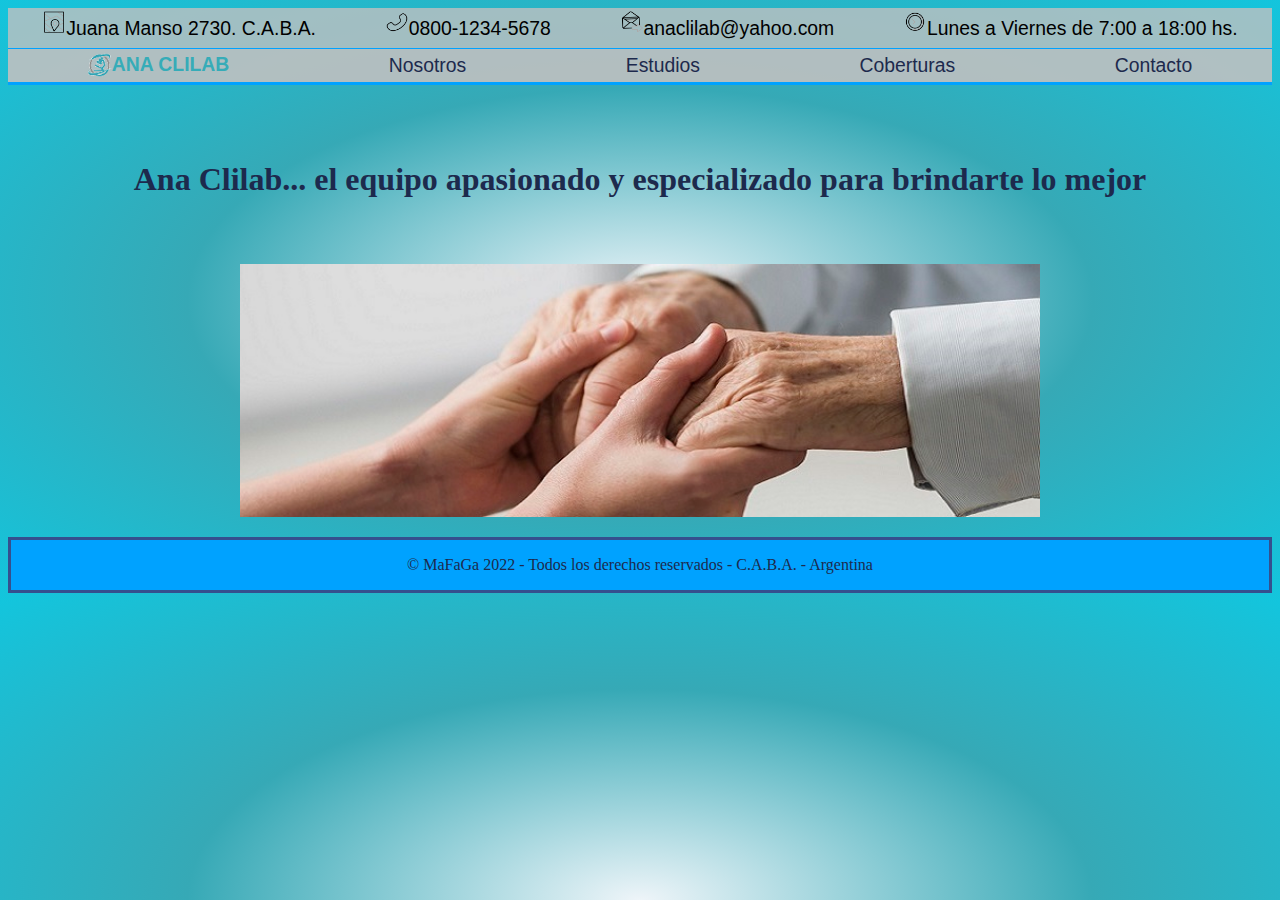
<file: index.html>
<!DOCTYPE html>
<html lang="en">

<!-- Autores: 
Magui: Magalí Romero
Fabi: Ernesto Fabián Torres
Gabi: Néstor Edgardo Simone Moro (Gabi Nes)
-->

<head>
    <meta charset="UTF-8">
    <meta http-equiv="X-UA-Compatible" content="IE=edge">

    <!-- FUENTES EXTERNAS -->
    <link rel="preconnect" href="https://fonts.gstatic.com">
    <link href="https://fonts.googleapis.com/css2?family=Roboto&display=swap" rel="stylesheet">

    <!-- ICONOS EXTERNOS SOLO MENCIONADOS -------------------------
    <a href="https://www.flaticon.es/iconos-animados-gratis/telefono" title="teléfono iconos animados">Teléfono iconos animados creados por Freepik - Flaticon</a>
    <a href="https://www.flaticon.es/iconos-animados-gratis/correo-electronico" title="correo electrónico iconos animados">Correo electrónico iconos animados creados por Freepik - Flaticon</a>
    <a href="https://www.flaticon.es/iconos-animados-gratis/reloj" title="reloj iconos animados">Reloj iconos animados creados por Freepik - Flaticon</a>
    <a href="https://www.flaticon.es/iconos-animados-gratis/ubicacion" title="ubicación iconos animados">Ubicación iconos animados creados por Freepik - Flaticon</a>
    -->

    <meta name="viewport" content="width=device-width, initial-scale=1.0">

    <!--- Para que se Responsive   
    <meta name="viewport" content="width=device-width, user-scalable=no, initial-scale=1.0, maximum-scale=1.0, minimum-scale=1.0"> -->

    <title>Ana Clilab | Análisis Clínicos de Laboratorio</title>
    <link rel="shortcut icon" href="img/Logo-Trans.png">

    <link rel="stylesheet" href="style.css">

</head>


<body>
    <header>
        <!-- --------------  Encabezado SUPERIOR   ------------------------- -->
        <div class="header-top">
            <div class="containerHF">
                <div class="columna">  
                    <img class="icono" src="img/ubicacion-trans.gif"> <a href="#"> Juana Manso 2730. C.A.B.A.</a>
                </div>

                <div class="columna">  
                    <img class="icono" src="img/telefono-trans.gif"> <a href="tel:0800-1234-5678">  0800-1234-5678</a>
                    </div>

                <div class="columna">  
                    <img class="icono" src="img/mensaje-trans.gif"> <a href="mailto:anaclilab@yahoo.com">  anaclilab@yahoo.com</a>
                </div>

                <div class="columna">
                    <img class="icono" src="img/reloj-trans.gif"> <a>  Lunes a Viernes de 7:00 a 18:00 hs.</a>
                </div>

            </div>
        </div>

        <!-- --------------  Encabezado INFERIOR   ------------------------- -->

        <div class="header-bottom">          
            <div class="containerHF-nav">
                <div class="columna-logo"> 
                    <img class="logo" src="img/Logo-Trans.png"> <a href="index.html">ANA CLILAB</a>
                </div>

                <div class="columna-bottom">  
                    <a href="nosotros.html" class="navbar-menu">Nosotros</a>
                </div>

                <div class="columna-bottom"> 
                    <a href="estudios.html" class="navbar-menu">Estudios</a>
                </div>

                <div class="columna-bottom"> 
                    <a href="coberturas.html" class="nnavbar-menu">Coberturas</a>
                </div>

                <div class="columna-bottom"> 
                    <a href="contacto.html" class="navbar-menu">Contacto</a>
                </div>

            </div>
        </div>

    </header>

    <!--   HERO - Principal -  -->
     
    <h2>Ana Clilab... el equipo apasionado y especializado para brindarte lo mejor</h2>   

    <div class="slider-frame">
        <ul>
            <li><img src="img/Img_S1.jpg" alt=""></li>
            <li><img src="img/Img_S2.jpg" alt=""></li>
            <li><img src="img/Img_S3.jpg" alt=""></li>
            <li><img src="img/Img_S4.jpg" alt=""></li>
            <li><img src="img/Img_S5.jpg" alt=""></li>
        </ul>
    </div>

    <!-- --------------  Pie de página   ------------------------- -->
    <footer>
        <div class="containerHF">
            <p>&copy; MaFaGa 2022 - Todos los derechos reservados - C.A.B.A. - Argentina</p>
        </div> 
    </footer>
    
</body>
</html>
</file>
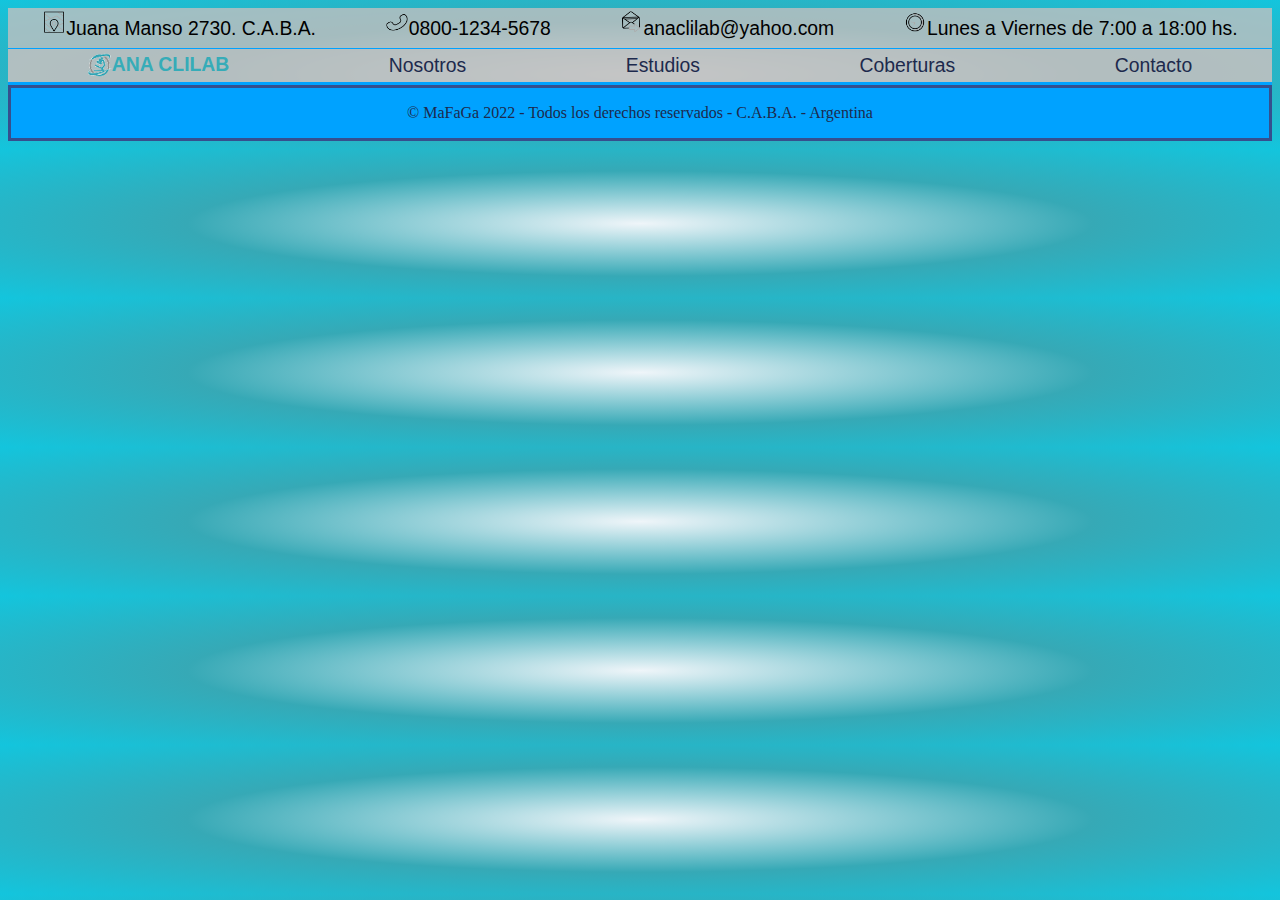
<file: base.html>
<!DOCTYPE html>
<html lang="en">

<!-- Autores: 
Magui: Magalí Romero
Fabi: Ernesto Fabián Torres
Gabi: Néstor Edgardo Simone Moro (Gabi Nes)
-->

<head>
    <meta charset="UTF-8">
    <meta http-equiv="X-UA-Compatible" content="IE=edge">

    <!-- FUENTES EXTERNAS -->
    <link rel="preconnect" href="https://fonts.gstatic.com">
    <link href="https://fonts.googleapis.com/css2?family=Roboto&display=swap" rel="stylesheet">

    <!-- ICONOS EXTERNOS SOLO MENCIONADOS -------------------------
    <a href="https://www.flaticon.es/iconos-animados-gratis/telefono" title="teléfono iconos animados">Teléfono iconos animados creados por Freepik - Flaticon</a>
    <a href="https://www.flaticon.es/iconos-animados-gratis/correo-electronico" title="correo electrónico iconos animados">Correo electrónico iconos animados creados por Freepik - Flaticon</a>
    <a href="https://www.flaticon.es/iconos-animados-gratis/reloj" title="reloj iconos animados">Reloj iconos animados creados por Freepik - Flaticon</a>
    <a href="https://www.flaticon.es/iconos-animados-gratis/ubicacion" title="ubicación iconos animados">Ubicación iconos animados creados por Freepik - Flaticon</a>
    -->

    <meta name="viewport" content="width=device-width, initial-scale=1.0">

    <!--- Para que se Responsive   
    <meta name="viewport" content="width=device-width, user-scalable=no, initial-scale=1.0, maximum-scale=1.0, minimum-scale=1.0"> -->

    <title>Ana Clilab | Análisis Clínicos de Laboratorio</title>
    <link rel="shortcut icon" href="img/Logo-Trans.png">

    <link rel="stylesheet" href="style.css">

</head>


<body>

    <header>
        <div class="header-top">
            <div class="containerHF">
                <div class="columna">  
                    <img class="icono" src="img/ubicacion-trans.gif"> <a href="#"> Juana Manso 2730. C.A.B.A.</a>
                </div>

                <div class="columna">  
                    <img class="icono" src="img/telefono-trans.gif"> <a href="tel:0800-1234-5678">  0800-1234-5678</a>
                    </div>

                <div class="columna">  
                    <img class="icono" src="img/mensaje-trans.gif"> <a href="mailto:anaclilab@yahoo.com">  anaclilab@yahoo.com</a>
                </div>

                <div class="columna">
                    <img class="icono" src="img/reloj-trans.gif"> <a>  Lunes a Viernes de 7:00 a 18:00 hs.</a>
                </div>

            </div>
        </div>

        <!-- --------------  Encabezado INFERIOR   ------------------------- -->

        <div class="header-bottom">          
            <div class="containerHF-nav">
                <div class="columna-logo"> 
                    <img class="logo" src="img/Logo-Trans.png"> <a href="index.html">ANA CLILAB</a>
                </div>

                <div class="columna-bottom">  
                    <a href="nosotros.html" class="navbar-menu">Nosotros</a>
                </div>

                <div class="columna-bottom"> 
                    <a href="estudios.html" class="navbar-menu">Estudios</a>
                </div>

                <div class="columna-bottom"> 
                    <a href="coberturas.html" class="nnavbar-menu">Coberturas</a>
                </div>

                <div class="columna-bottom"> 
                    <a href="contacto.html" class="navbar-menu">Contacto</a>
                </div>

            </div>
        </div>


    </header>


    <!--   HERO - Principal -  -->





    <!-- --------------  Pie de página   ------------------------- -->
    <footer>
        <div class="containerHF">
            <p>&copy; MaFaGa 2022 - Todos los derechos reservados - C.A.B.A. - Argentina</p>
        </div> 
    </footer>

</body>
</html>
</file>
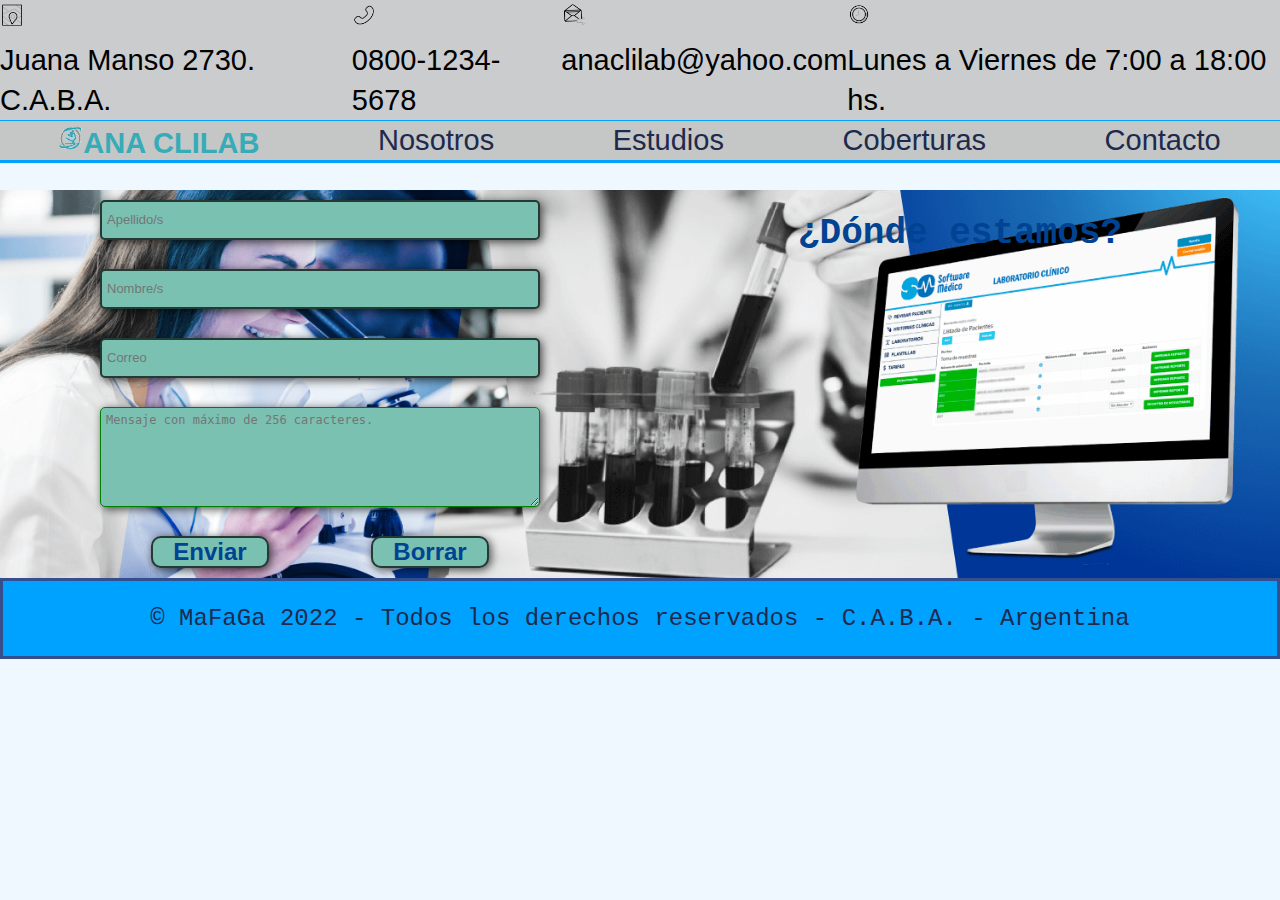
<file: contacto.html>
<!DOCTYPE html>
<html lang="es">
  <head>
    <meta charset="UTF-8" />
    <meta http-equiv="X-UA-Compatible" content="IE=edge" />
    <meta name="viewport" content="width=device-width, initial-scale=1.0" />
    <link rel="stylesheet" href="form.css" />

  </head>

  <header>
    <!-- --------------  Encabezado SUPERIOR   ------------------------- -->
    <div class="header-top">
        <div class="containerHF">
            <div class="columna">  
                <img class="icono" src="img/ubicacion-trans.gif"> <a href="#"> Juana Manso 2730. C.A.B.A.</a>
            </div>

            <div class="columna">  
                <img class="icono" src="img/telefono-trans.gif"> <a href="tel:0800-1234-5678">  0800-1234-5678</a>
                </div>

            <div class="columna">  
                <img class="icono" src="img/mensaje-trans.gif"> <a href="mailto:anaclilab@yahoo.com">  anaclilab@yahoo.com</a>
            </div>

            <div class="columna">
                <img class="icono" src="img/reloj-trans.gif"> <a>  Lunes a Viernes de 7:00 a 18:00 hs.</a>
            </div>

        </div>
    </div>

    <!-- --------------  Encabezado INFERIOR   ------------------------- -->

    <div class="header-bottom">          
        <div class="containerHF-nav">
            <div class="columna-logo"> 
                <img class="logo" src="img/Logo-Trans.png"> <a href="index.html">ANA CLILAB</a>
            </div>

            <div class="columna-bottom">  
                <a href="nosotros.html" class="navbar-menu">Nosotros</a>
            </div>

            <div class="columna-bottom"> 
                <a href="estudios.html" class="navbar-menu">Estudios</a>
            </div>

            <div class="columna-bottom"> 
                <a href="coberturas.html" class="nnavbar-menu">Coberturas</a>
            </div>

            <div class="columna-bottom"> 
                <a href="contacto.html" class="navbar-menu">Contacto</a>
            </div>

        </div>
    </div>

</header>


  <body>

    <section>
      <div>
        <!-- <h1 id="titulo">Conta<span>ctanos</span></h1> -->
        <small id="titulo2">Mensaje de exito o error</small>
      </div>
    </section>
    <div class="containerg">
    <section class="container">
      <div>
        <form action="" method="" id="formulario">
          <div>
            <input type="text" id="apellido" name="apellido" placeholder="Apellido/s"/>
            <small>Mensaje de error o oks</small>
          </div>
          <div>
            <input type="text" id="nombre" name="nombre" placeholder="Nombre/s"/>
            <small>Mensaje de error o oks</small>
          </div>
          <div>
            <input type="email" id="email" name="correo" placeholder="Correo"/>
            <small>Mensaje de error o oks</small>
          </div>
          <div>
            <textarea name="comentario" id="comentario" placeholder="Mensaje con máximo de 256 caracteres." cols="50" rows="10"></textarea>
            <small>Mensaje de error o oks</small>
          </div>
          <div id="botones" class="section_btn">
            <button type="submit">Enviar</button>
            <button type="reset">Borrar</button>
        </form>
      </div>
    </section>
    <script src="form.js"></script>
    <section class="container">
      <div class="titulomap"><h3>¿Dónde estamos?</h3></div>
      <div class="maps">
        <iframe
          src="https://www.google.com/maps/embed?pb=!1m18!1m12!1m3!1d3904.7191057529294!2d-58.3650357421499!3d-34.61770539661003!2m3!1f0!2f0!3f0!3m2!1i1024!2i768!4f13.1!3m3!1m2!1s0x95a334d0c157badd%3A0xd4f7350655393c3e!2sPuerto%20de%20Buenos%20Aires!5e0!3m2!1ses-419!2sar!4v1665281739383!5m2!1ses-419!2sar"
          width="100%"
          height="100%"
          style="border: 0"
          allowfullscreen=""
          loading="lazy"
          referrerpolicy="no-referrer-when-downgrade"
        ></iframe>
      </div>
    </section>
  </div>
  </body>

    <!-- --------------  Pie de página   ------------------------- -->
    <footer>
      <div class="containerHF">
          <p>&copy; MaFaGa 2022 - Todos los derechos reservados - C.A.B.A. - Argentina</p>
      </div> 
  </footer>

</html>
</file>
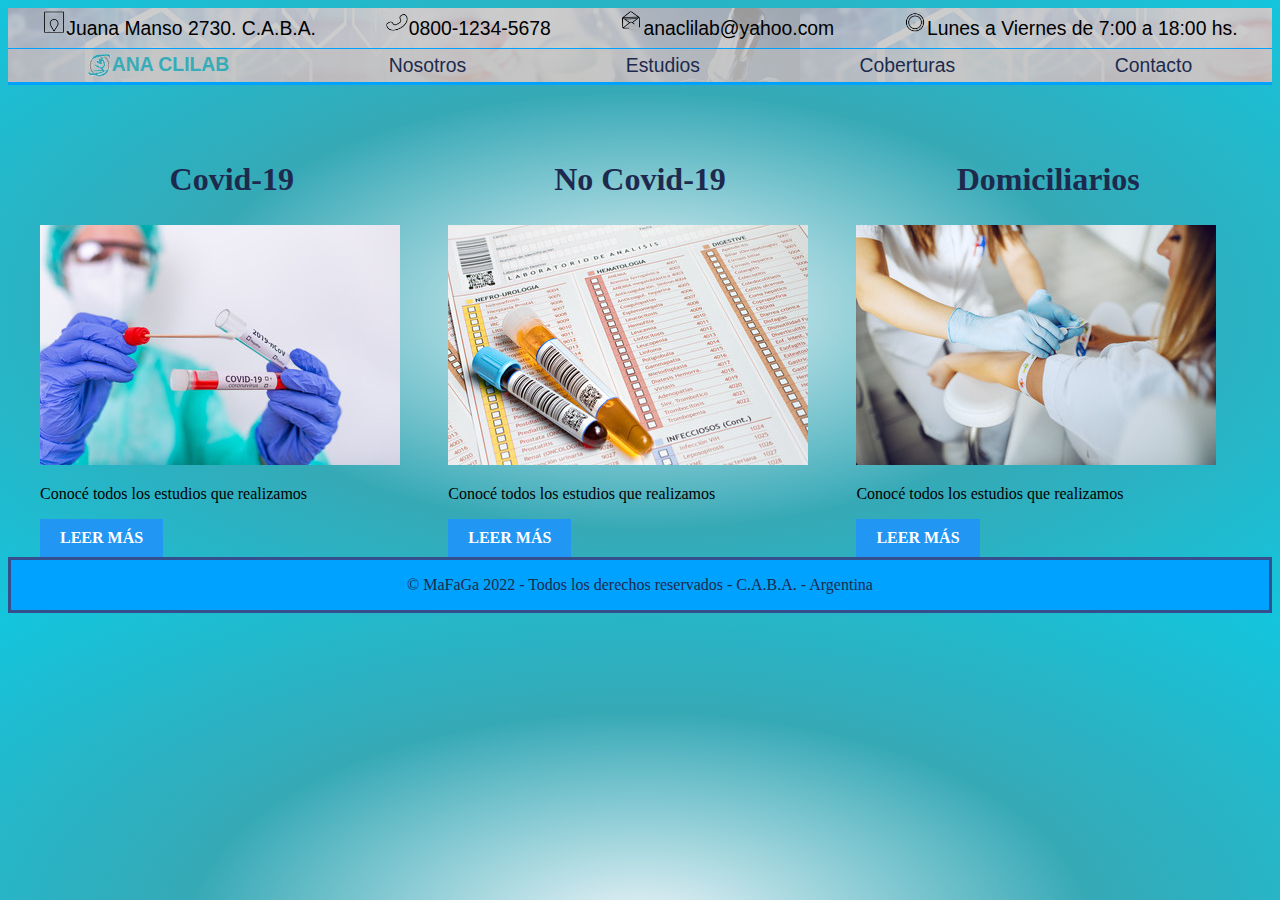
<file: estudios.html>
<!DOCTYPE html>


<!-- Autores: 
Magui: Magalí Romero
Fabi: Ernesto Fabián Torres
Gabi: Néstor Edgardo Simone Moro (Gabi Nes)
-->

<html>

<head>

    <meta charset="UTF-8">
    <meta http-equiv="X-UA-Compatible" content="IE=edge">

    <!-- FUENTES EXTERNAS -->
    <link rel="preconnect" href="https://fonts.gstatic.com">
    <link href="https://fonts.googleapis.com/css2?family=Roboto&display=swap" rel="stylesheet">

    <!-- ICONOS EXTERNOS SOLO MENCIONADOS -------------------------
    <a href="https://www.flaticon.es/iconos-animados-gratis/telefono" title="teléfono iconos animados">Teléfono iconos animados creados por Freepik - Flaticon</a>
    <a href="https://www.flaticon.es/iconos-animados-gratis/correo-electronico" title="correo electrónico iconos animados">Correo electrónico iconos animados creados por Freepik - Flaticon</a>
    <a href="https://www.flaticon.es/iconos-animados-gratis/reloj" title="reloj iconos animados">Reloj iconos animados creados por Freepik - Flaticon</a>
    <a href="https://www.flaticon.es/iconos-animados-gratis/ubicacion" title="ubicación iconos animados">Ubicación iconos animados creados por Freepik - Flaticon</a>
    -->

    <meta name="viewport" content="width=device-width, initial-scale=1.0">

    <!--- Para que se Responsive   
    <meta name="viewport" content="width=device-width, user-scalable=no, initial-scale=1.0, maximum-scale=1.0, minimum-scale=1.0"> -->

    <title>Ana Clilab | Análisis Clínicos de Laboratorio</title>
    <link rel="shortcut icon" href="img/Logo-Trans.png">

    <link rel="stylesheet" href="nosotros.css">

</head>

<body>

    <header>

        <!-- --------------  Encabezado SUPERIOR   ------------------------- -->
        <div class="header-top">
            <div class="containerHF">
                <div class="columna">  
                    <img class="icono" src="img/ubicacion-trans.gif"> <a href="#"> Juana Manso 2730. C.A.B.A.</a>
                </div>

                <div class="columna">  
                    <img class="icono" src="img/telefono-trans.gif"> <a href="tel:0800-1234-5678">  0800-1234-5678</a>
                    </div>

                <div class="columna">  
                    <img class="icono" src="img/mensaje-trans.gif"> <a href="mailto:anaclilab@yahoo.com">  anaclilab@yahoo.com</a>
                </div>

                <div class="columna">
                    <img class="icono" src="img/reloj-trans.gif"> <a>  Lunes a Viernes de 7:00 a 18:00 hs.</a>
                </div>

            </div>
        </div>

        <!-- --------------  Encabezado INFERIOR   ------------------------- -->

        <div class="header-bottom">          
            <div class="containerHF-nav">
                <div class="columna-logo"> 
                    <img class="logo" src="img/Logo-Trans.png"> <a href="index.html">ANA CLILAB</a>
                </div>

                <div class="columna-bottom">  
                    <a href="nosotros.html" class="navbar-menu">Nosotros</a>
                </div>

                <div class="columna-bottom"> 
                    <a href="estudios.html" class="navbar-menu">Estudios</a>
                </div>

                <div class="columna-bottom"> 
                    <a href="coberturas.html" class="nnavbar-menu">Coberturas</a>
                </div>

                <div class="columna-bottom"> 
                    <a href="contacto.html" class="navbar-menu">Contacto</a>
                </div>

            </div>
        </div>

    </header>

    <!--   HERO - Principal -  -->

	    <div class="contenedor tres-columnas">
            <article class="entrada-blog">
                <h2>Covid-19</h2>
                <img src="img/Estudios_Covid-19.jpg">
                <p>Conocé todos los estudios que realizamos</p>
                <a href="#">Leer más</a>
            </article>

            <article class="entrada-blog">
                <h2>No Covid-19</h2>
                <img src="img/Estudios_No-Covid-19.jpg">
                <p>Conocé todos los estudios que realizamos</p>
                <a href="#">Leer más</a>
            </article>

            <article class="entrada-blog">
                <h2>Domiciliarios</h2>
                <img src="img/Estudios_Domiciliarios.jpg">
                <p>Conocé todos los estudios que realizamos</p>
                <a href="#">Leer más</a>
            </article>
        </div>
        
     <!-- --------------  Pie de página   ------------------------- -->
     <footer>
        <div class="containerHF">
            <p>&copy; MaFaGa 2022 - Todos los derechos reservados - C.A.B.A. - Argentina</p>
        </div> 
    </footer>

</body>

</html>
</file>
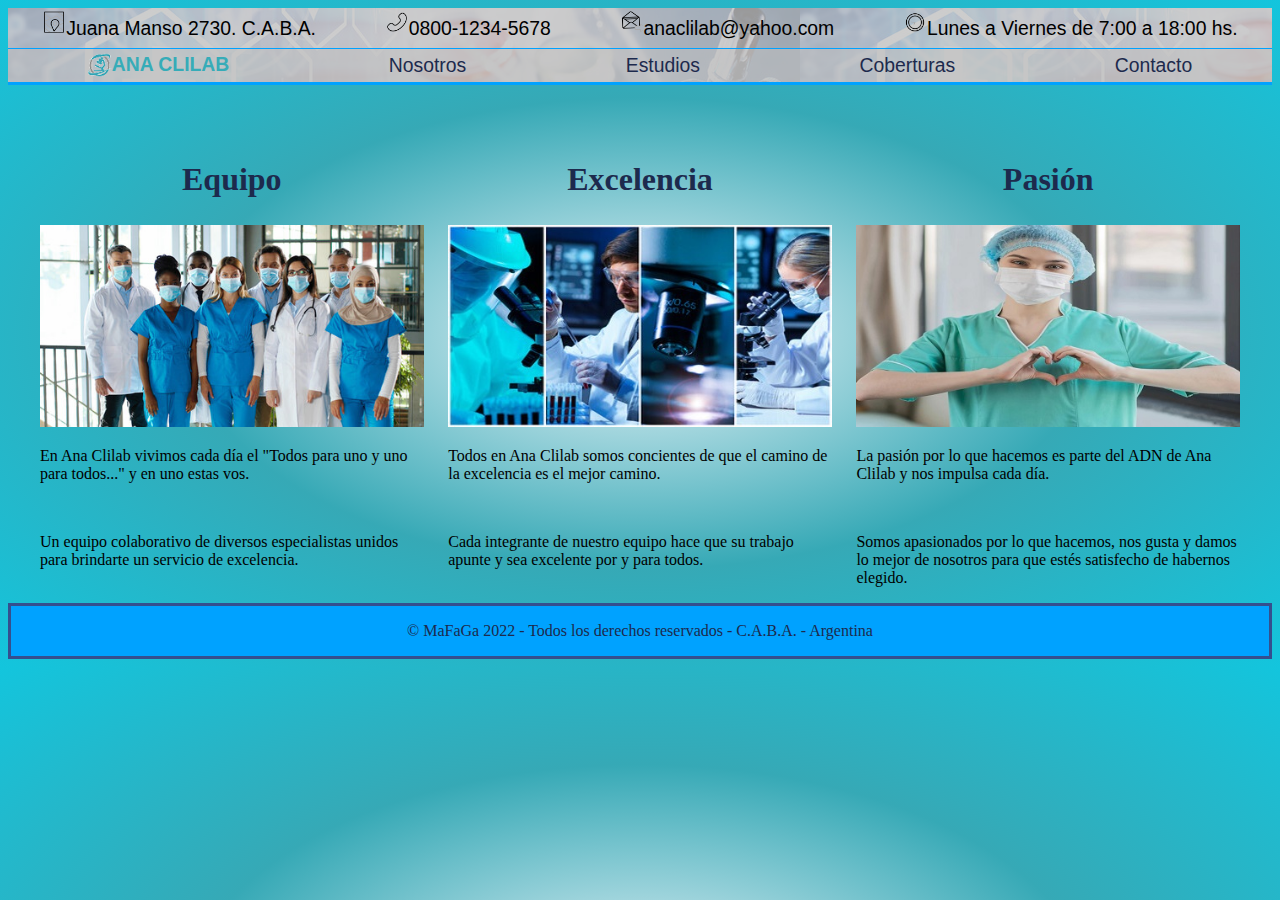
<file: nosotros.html>
<!DOCTYPE html>


<!-- Autores: 
Magui: Magalí Romero
Fabi: Ernesto Fabián Torres
Gabi: Néstor Edgardo Simone Moro (Gabi Nes)
-->

<html>

<head>

    <meta charset="UTF-8">
    <meta http-equiv="X-UA-Compatible" content="IE=edge">

    <!-- FUENTES EXTERNAS -->
    <link rel="preconnect" href="https://fonts.gstatic.com">
    <link href="https://fonts.googleapis.com/css2?family=Roboto&display=swap" rel="stylesheet">

    <!-- ICONOS EXTERNOS SOLO MENCIONADOS -------------------------
    <a href="https://www.flaticon.es/iconos-animados-gratis/telefono" title="teléfono iconos animados">Teléfono iconos animados creados por Freepik - Flaticon</a>
    <a href="https://www.flaticon.es/iconos-animados-gratis/correo-electronico" title="correo electrónico iconos animados">Correo electrónico iconos animados creados por Freepik - Flaticon</a>
    <a href="https://www.flaticon.es/iconos-animados-gratis/reloj" title="reloj iconos animados">Reloj iconos animados creados por Freepik - Flaticon</a>
    <a href="https://www.flaticon.es/iconos-animados-gratis/ubicacion" title="ubicación iconos animados">Ubicación iconos animados creados por Freepik - Flaticon</a>
    -->

    <meta name="viewport" content="width=device-width, initial-scale=1.0">

    <!--- Para que se Responsive   
    <meta name="viewport" content="width=device-width, user-scalable=no, initial-scale=1.0, maximum-scale=1.0, minimum-scale=1.0"> -->

    <title>Ana Clilab | Análisis Clínicos de Laboratorio</title>
    <link rel="shortcut icon" href="img/Logo-Trans.png">

    <link rel="stylesheet" href="nosotros.css">

</head>

<body>

    <header>

        <!-- --------------  Encabezado SUPERIOR   ------------------------- -->
        <div class="header-top">
            <div class="containerHF">
                <div class="columna">  
                    <img class="icono" src="img/ubicacion-trans.gif"> <a href="#"> Juana Manso 2730. C.A.B.A.</a>
                </div>

                <div class="columna">  
                    <img class="icono" src="img/telefono-trans.gif"> <a href="tel:0800-1234-5678">  0800-1234-5678</a>
                    </div>

                <div class="columna">  
                    <img class="icono" src="img/mensaje-trans.gif"> <a href="mailto:anaclilab@yahoo.com">  anaclilab@yahoo.com</a>
                </div>

                <div class="columna">
                    <img class="icono" src="img/reloj-trans.gif"> <a>  Lunes a Viernes de 7:00 a 18:00 hs.</a>
                </div>

            </div>
        </div>

        <!-- --------------  Encabezado INFERIOR   ------------------------- -->

        <div class="header-bottom">          
            <div class="containerHF-nav">
                <div class="columna-logo"> 
                    <img class="logo" src="img/Logo-Trans.png"> <a href="index.html">ANA CLILAB</a>
                </div>

                <div class="columna-bottom">  
                    <a href="nosotros.html" class="navbar-menu">Nosotros</a>
                </div>

                <div class="columna-bottom"> 
                    <a href="estudios.html" class="navbar-menu">Estudios</a>
                </div>

                <div class="columna-bottom"> 
                    <a href="coberturas.html" class="nnavbar-menu">Coberturas</a>
                </div>

                <div class="columna-bottom"> 
                    <a href="contacto.html" class="navbar-menu">Contacto</a>
                </div>

            </div>
        </div>

    </header>

    <!--   HERO - Principal -  -->

	    <div class="contenedor tres-columnas">
            <article class="entrada-blog">
                <h2>Equipo</h2>
                <img src="img/Nosotros_01.jpg">
                <p>En Ana Clilab vivimos cada día el "Todos para uno y uno para todos..." y en uno estas vos.</p> <br>
                <p>Un equipo colaborativo de diversos especialistas unidos para brindarte un servicio de excelencia.</p>
                <!-- <a href="#">Leer más</a> -->
            </article>

            <article class="entrada-blog">
                <h2>Excelencia</h2>
                <img src="img/Nosotros_02.jpg">
                <p>Todos en Ana Clilab somos concientes de que el camino de la excelencia es el mejor camino.</p> <br>
                <p>Cada integrante de nuestro equipo hace  que su trabajo apunte y sea excelente por y para todos.</p>
                <!-- <a href="#">Leer más</a> -->
            </article>

            <article class="entrada-blog">
                <h2>Pasión</h2>
                <img src="img/Nosotros_03.jpg">
                <p>La pasión por lo que hacemos es parte del ADN de Ana Clilab y nos impulsa cada día.</p> <br>
                <p>Somos apasionados por lo que hacemos, nos gusta y damos lo mejor de nosotros para que estés satisfecho de habernos elegido.</p>
                <!-- <a href="#">Leer más</a> -->
            </article>
        </div>
        
     <!-- --------------  Pie de página   ------------------------- -->
     <footer>
        <div class="containerHF">
            <p>&copy; MaFaGa 2022 - Todos los derechos reservados - C.A.B.A. - Argentina</p>
        </div> 
    </footer>

</body>

</html>
</file>
<file: style.css>
* {
    /*margin: 0;
    padding: 0;
    font-family: lato;  ver */
	box-sizing: border-box;
}

:root {
    --primary: #13C5DD;
    --secondary: #354F8E;
    --light: #EFF5F9;
    --dark: #1D2A4D;
    --logo-gris: rgb(137, 136, 134);
    --logo-verde: rgb(54,169,182);
    --celeste-ppal: rgb(0, 162, 255);
}


h1{
    font-size: 2em; 
    color: rgb(0, 162, 255);
    text-align: center;
    vertical-align: auto;
};

header{
    background-image: url(img/Fondo0.jpg);
}

/* --------------  Encabezado SUPERIOR   ------------------------- */


.header-top{
     background-color:rgba(192, 192, 192, 0.8);
     line-height: 40px;
     border-bottom-width: thin;
     border-bottom-style: solid;
     border-bottom-color:rgb(0, 162, 255);
     }
 
.header-top p{
    color:  black; 
    font-family: 'Roboto Condensed', sans-serif;
    font-size: 1.1em;
    float: right;
    text-decoration: none;
    }

.header-top a{
    color:  black; 
    font-family: 'Roboto Condensed', sans-serif;
    font-size: 1.1em;
    float: right;
    text-decoration: none;
    }
    

header .containerHF{
     display: flex;
     align-content: center;
     justify-content: space-around;
     font-size: 1.1em;
    }
     
.columna {
    float: left;
  }

.icono {
    max-width: 100%;
    max-height: 100%;
    filter: saturate(0);
    width: 24px;
    height: 24px;
  }


/* --------------  Encabezado INFERIOR ------------------------- */

.header-bottom{
    background-color:rgba(192, 192, 192, 0.9);
    border-bottom-width: medium;
    border-bottom-style: solid;
    border-bottom-color:rgb(0, 162, 255);
    margin-top: 0%;
}

.logo {
max-width: 100%;
max-height: 100%;
width: 24px;
height: 24px;
margin-top: 0.2em;
}

.containerHF-nav{
    display: flex;
    flex-direction: row;
    position: relative;
    text-align: center;
    font-size: 1.1em;
    justify-content: space-around;
    align-items: center;
}

.columna-logo a{
    color: rgb(54, 172, 184);
    font-family: 'Roboto Condensed', sans-serif;
    font-size: 1.1em;
    float: right;
    text-decoration: none;
    font-weight: bolder;
    margin-top: 0.2em;
}

/* ----------------------------- */

.columna-bottom a{
    color: var(--dark);
    font-family: 'Roboto Condensed', sans-serif;
    font-size: 1.1em;
    float: right;
    text-decoration: none;
}

.columna-bottom a:hover{
    height:   1.4em; /* 45px; */
    line-height: 1.4em; /* 40px; */
    background: var(--logo-verde);
    border-radius: 35px;
    color: var(--dark);
    border: 1px solid var(--logo-gris);
}


/* ---------------     hero  --------------------    */
body{
    background-image: radial-gradient(var(--light), var(--logo-verde), var(--primary));
    /* background-image: url(img/AnaClilab_Tapiz.jpg);*/
}

h2 {
    color: var(--dark);
    text-align: center;
    font-size: 2rem;
    padding-top: 50px;
}

.slider-frame {
	width: 800px; /* 1280 */
    height: auto;
	margin:50px auto 0;
	overflow: hidden;
}

.slider-frame ul {
	display: flex;
	padding: 0;
	width: 500%; /* 400%*/
	
	animation: slide 20s infinite alternate ease-in-out;
}

.slider-frame li {
	width: 100%;
	list-style: none;
}

.slider-frame img {
	width: 100%;
}

@keyframes slide {
	0% {margin-left: 0;}
	15% {margin-left: 0;} /* */
	/* 20% {margin-left: 0;}  */
	
	20% {margin-left: -100%;}
	35% {margin-left: -100%;}

	40% {margin-left: -200%;}
	55% {margin-left: -200%;}

	60% {margin-left: -300%;}
	75% {margin-left: -300%;} 

	80% {margin-left: -400%;}
	100% {margin-left: -400%;} 

	/* 25% {margin-left: -100%;}
	45% {margin-left: -100%;}
	
	50% {margin-left: -200%;}
	70% {margin-left: -200%;}
	
	75% {margin-left: -300%;}
	100% {margin-left: -300%;} */
}

	/*  ------------ PIE DE PAGINA --------------- */

footer .containerHF{
    display: flex;
    flex-direction: column;
    align-items: center;
    /* border-radius: 999em; */
    color: var(--dark);
    background-color: var(--celeste-ppal);
    border: 3px solid var(--secondary);
}
</file>
<file: form.css>
*{
    box-sizing: border-box;
}

/* --- AGREGADO H/F ------- */
:root {
    --primary: #13C5DD;
    --secondary: #354F8E;
    --light: #EFF5F9;
    --dark: #1D2A4D;
    --logo-gris: rgb(137, 136, 134);
    --logo-verde: rgb(54,169,182);
    --celeste-ppal: rgb(0, 162, 255);
}

/* --------------  Encabezado SUPERIOR   ------------------------- */


.header-top{
    background-color:rgba(192, 192, 192, 0.8);
    line-height: 40px;
    border-bottom-width: thin;
    border-bottom-style: solid;
    border-bottom-color:rgb(0, 162, 255);
    }

.header-top p{
   color:  black; 
   font-family: 'Roboto Condensed', sans-serif;
   font-size: 1.1em;
   float: right;
   text-decoration: none;
   }

.header-top a{
   color:  black; 
   font-family: 'Roboto Condensed', sans-serif;
   font-size: 1.1em;
   float: right;
   text-decoration: none;
   }
   

header .containerHF{
    display: flex;
    align-content: center;
    justify-content: space-around;
    font-size: 1.1em;
   }
    
.columna {
   float: left;
 }

.icono {
   max-width: 100%;
   max-height: 100%;
   filter: saturate(0);
   width: 24px;
   height: 24px;
 }


/* --------------  Encabezado INFERIOR ------------------------- */

.header-bottom{
   background-color:rgba(192, 192, 192, 0.9);
   border-bottom-width: medium;
   border-bottom-style: solid;
   border-bottom-color:rgb(0, 162, 255);
   margin-top: 0%;
}

.logo {
max-width: 100%;
max-height: 100%;
width: 24px;
height: 24px;
margin-top: 0.2em;
}

.containerHF-nav{
   display: flex;
   flex-direction: row;
   position: relative;
   text-align: center;
   font-size: 1.1em;
   justify-content: space-around;
   align-items: center;
}

.columna-logo a{
   color: rgb(54, 172, 184);
   font-family: 'Roboto Condensed', sans-serif;
   font-size: 1.1em;
   float: right;
   text-decoration: none;
   font-weight: bolder;
   margin-top: 0.2em;
}

/* ----------------------------- */

.columna-bottom a{
   color: var(--dark);
   font-family: 'Roboto Condensed', sans-serif;
   font-size: 1.1em;
   float: right;
   text-decoration: none;
}

.columna-bottom a:hover{
   height:   1.4em; /* 45px; */
   line-height: 1.4em; /* 40px; */
   background: var(--logo-verde);
   border-radius: 35px;
   color: var(--dark);
   border: 1px solid var(--logo-gris);
}


/* -------------------------------- ---------*/

html{
    scroll-behavior: smooth;
}

body{
    margin: auto;
    font-family: 'Courier New', Courier, monospace;
    font-size: 1.5em;
    background-color: aliceblue;
}

.containerg{
    background-image: url("img/form-fondo.png");
    background-repeat: no-repeat;
    background-position: center center;
    background-attachment: scroll;
    background-size: cover;
}

.container {
    margin: auto;
    padding: 0px 0px;
    width: 100%;
}

section {
    margin: auto;
    width: 100%;
    height: 100%;
    padding: 0px 0px;
}

h1{
    font-size: 1.5em;
    font-weight: bold;
    padding: 0px 0px;
    max-width: 100%;
    text-align: center;
    color: #7ac1b1;
}
span{
    color:#004392;
}

form {
    margin: auto;
    margin-top: 20px;
    width: 100%;
    padding: 10px 20px;
    box-sizing: border-box;    
}

.formulario{
    margin: auto;
    max-width: 100%;
    max-height: 100vw;
    padding: 0px 10px;
    align-items: center center;
}

input, textarea{
    margin: auto;
    margin-bottom: 2px;
    padding: 5px;
    box-sizing: border-box;
    border-radius: 5px;
    border: 2px solid rgba(0,0,0,0.7);
    box-shadow: 2px 2px 10px rgba(0,0,0,0.7);
    background-color: #7ac1b1;
    width: 100%;
    height: 40px;
    max-height: 100%;
    font-size: small;
    display: block;
}

textarea{
    min-height: 100px;
    max-height: 200px;
    max-width: 100%;
    min-width: 100%;
    border: 00.1px rgba(0,0,0,0.7);
    border-color: transparent;
}

small{
    margin: auto;
    padding: 0px;
    font-size: small;
    color: red;
    position: relative;
    visibility: hidden;
}

.form-control.error small{
    border-color: red;
    visibility: visible;
}

.form-control.error input, textarea{
    border: 0.1px solid;
    border-color: red;
}

.form-control.oks input, textarea{
    border: 0.1px solid;
    border-color: green;
}

input:hover{
    color: black;
    background-color: whitesmoke;
}

input, textarea{
    align-items: center center;
}

textarea:hover{
    color: black;
    background-color:whitesmoke;
}

.icons:hover{
    cursor: pointer;
}

button {
    font-size: 1em;
    font-weight: bold;
    padding: 00px 20px;
    border-radius: 10px;
    border: 2px solid rgba(0,0,0,0.7);
    box-sizing: border-box;
    box-shadow: 2px 2px 10px rgba(0,0,0,0.7);
    color: #004392;
    background-color: #7ac1b1;
    margin: auto;
    max-width: 100%;
    max-height: 100%;
}

button:hover{
    background-color: whitesmoke;
    cursor: pointer;
}

#botones{
    background-color: transparent;
    display: inline-flex;
    justify-content: space-between;
    align-items: center;
}

.section_btn{
    width: 100%;
    margin: auto;
}

h3{
    margin: auto;
    font-size: 1.5em;
    font-weight: bold;
    color: #004392;
    text-align: center;
}

.maps{
    margin: auto;
    max-width: 100vw;
    max-height: 480px;
    padding: 0px 10px;
    align-items: center center;
}

@media (min-width:480px){

    body{
        min-width: 480px;
        max-width: 100%;
        background-size: cover;
        margin: auto;
        background-color: aliceblue;
    }

   .containerg{
        width: 90%;
        max-width: 100%;
        margin: auto;
        padding: 0px 0px;
        display: inline-flex;   
        background-image: url("img/form-fondo.png");
        background-repeat: no-repeat;
        background-position: center center;
        background-attachment: scroll;
        background-size:cover;
}
    .container {
        margin: auto;
        padding: 0px 0px;
        width: 100%;
        max-width: 480px;
        max-height: 450px;
        align-items: center center;
    }

    h1{
        font-size: 4em;
        font-weight: bold;
        padding: 0px 0px;
        max-width: 100%;
        text-align: center center;
    }

    form {
        margin: auto;
        width: 100%;
        padding: 10px 20px;
        box-sizing: border-box;   
    }

    .containeri{
        width: 25%;
    }

    div .redes{
        margin: auto;
        padding: 0px 0px;
        display: inline-block;
        box-sizing: border-box;
    }

    a{
        margin: auto;
        padding: 0px 0px;
    }

    #horario{
        display: none;
    }

    .icons{
    margin: auto;
    padding: 0px 0px;
    min-width: 50px;
    min-height: 50px;
    max-width: 75%;
    max-height: 75%;
    vertical-align: auto;
    align-items: center;
    }

    .icons:hover{
    cursor: pointer;
    }

    div .maps {
        margin: auto;
        padding: 0px 10px;
        width: 100%;
        height: 300px;
        max-height: 100%;
    }
}

@media (min-width: 720px) {

    body{
        min-width: 720px;
        max-width: 100%;
        background-size: cover;
        margin: auto;
        background-color: aliceblue;
    }

    .containerg{
        width: 100%;
        max-width: 100%;
        margin: auto;
        padding: 0px 0px;
        display: inline-flexbox;
    }
    
    section {
        margin: auto;
        width: 100%;
        height: 100%;
        padding: 0px 0px;
    }
    
    h1{
        font-size: 1.5em;
        font-weight: bold;
        padding: 0px 0px;
        max-width: 100%;
        text-align: center;
    }
    span{
        color:#004392;
    }

    #horario{
        display: block ;
    }

    div .redes p{
        margin: auto;
        padding: 0px 0px;
        display: flex;
    }

    .redes{
        margin: auto;
        padding: 0px 0px;
        padding-bottom: 10%;
        width: 100%;
        max-width: 100%;
        padding: 0px 0px;
        background-color: transparent;
        display: inline-flex;
        justify-content: baseline;
    }
}

/*  ------------ PIE DE PAGINA --------------- */

footer .containerHF{
    display: flex;
    flex-direction: column;
    align-items: center;
    /* border-radius: 999em; */
    color: var(--dark);
    background-color: var(--celeste-ppal);
    border: 3px solid var(--secondary);
}
    
    

/* BUSCAR ABBR TITLE PARA LOS ICONOS*/

/*@media (min-width: 1080px){

    body{
            min-width: 1080px;
            max-width: 100%;
            background-size: cover;
            margin: auto;
            background-color: aliceblue;
    }

    .containerg{
        min-width: 1080px;
        max-width: 100%;
        margin: auto;
        padding: 0px 0px;
        align-items: center;
        background-size: cover;
        background-attachment: local;

    }

    .container{
        margin: auto;
        padding: 0px 0px;
        display: inline-block;
        align-items: center;
        justify-content: space-between;
    }

    h3{
        margin: auto;
        font-size: 1.5em;
        font-weight: bold;
        color: black;
        text-align: center;
    }
}*/
</file>
<file: nosotros.css>
* {
    /*margin: 0;
    padding: 0;
    font-family: lato;  ver */
	box-sizing: border-box;
}

:root {
    --primary: #13C5DD;
    --secondary: #354F8E;
    --light: #EFF5F9;
    --dark: #1D2A4D;
    --logo-gris: rgb(137, 136, 134);
    --logo-verde: rgb(54,169,182);
    --celeste-ppal: rgb(0, 162, 255);
}

header{
    background-image: url(img/Fondo0.jpg);
}

/* --------------  Encabezado SUPERIOR   ------------------------- */


.header-top{
     background-color:rgba(192, 192, 192, 0.8);
     line-height: 40px;
     border-bottom-width: thin;
     border-bottom-style: solid;
     border-bottom-color:rgb(0, 162, 255);
     }
 
.header-top p{
    color:  black; 
    font-family: 'Roboto Condensed', sans-serif;
    font-size: 1.1em;
    float: right;
    text-decoration: none;
    }

.header-top a{
    color:  black; 
    font-family: 'Roboto Condensed', sans-serif;
    font-size: 1.1em;
    float: right;
    text-decoration: none;
    }
    

header .containerHF{
     display: flex;
     align-content: center;
     justify-content: space-around;
     font-size: 1.1em;
    }
     
.columna {
    float: left;
  }

.icono {
    max-width: 100%;
    max-height: 100%;
    filter: saturate(0);
    width: 24px;
    height: 24px;
  }


/* --------------  Encabezado INFERIOR ------------------------- */

.header-bottom{
    background-color:rgba(192, 192, 192, 0.9);
    border-bottom-width: medium;
    border-bottom-style: solid;
    border-bottom-color:rgb(0, 162, 255);
    margin-top: 0%;
}

.logo {
max-width: 100%;
max-height: 100%;
width: 24px;
height: 24px;
margin-top: 0.2em;
}

.containerHF-nav{
    display: flex;
    flex-direction: row;
    position: relative;
    text-align: center;
    font-size: 1.1em;
    justify-content: space-around;
    align-items: center;
}

.columna-logo a{
    color: rgb(54, 172, 184);
    font-family: 'Roboto Condensed', sans-serif;
    font-size: 1.1em;
    float: right;
    text-decoration: none;
    font-weight: bolder;
    margin-top: 0.2em;
}

/* ----------------------------- */

.columna-bottom a{
    color: var(--dark);
    font-family: 'Roboto Condensed', sans-serif;
    font-size: 1.1em;
    float: right;
    text-decoration: none;
}

.columna-bottom a:hover{
    height:   1.4em; /* 45px; */
    line-height: 1.4em; /* 40px; */
    background: var(--logo-verde);
    border-radius: 35px;
    color: var(--dark);
    border: 1px solid var(--logo-gris);
}


/* ---------------     hero  --------------------    */

body {
    /*font-family: 'Raleway', sans-serif;
    font-size: 1.6rem; */
    background-image: radial-gradient(var(--light), var(--logo-verde), var(--primary));
}

img {
    max-width: 100%;
}

h1 {
    font-size: 4rem;
}

h2 {
    color: var(--dark);
    text-align: center;
    font-size: 2rem;
    padding-top: 50px;
}
.contenedor {
    max-width: 1200px;
    width: 95%;
    margin: 0 auto;
}

.entrada-blog a {
    display: inline-block;
    background-color: #2196F3;
    color: white;
    padding: 10px 20px;
    text-decoration: none;
    font-weight: bold;
    text-transform: uppercase;
}

@media (min-width:480px) {
    .tres-columnas {
        display: flex;
        justify-content: space-between;
        flex-wrap: wrap;
    }
    .entrada-blog {
        flex-basis: calc(33.3% - 1rem);
        /*calc() hace un cálculo matemático*/
        /*Ocupa el 33% del contenedor - 1 rem para dar espacio entre columnas*/
    }
}

/*  ------------ PIE DE PAGINA --------------- */

footer .containerHF{
    display: flex;
    flex-direction: column;
    align-items: center;
    /* border-radius: 999em; */
    color: var(--dark);
    background-color: var(--celeste-ppal);
    border: 3px solid var(--secondary);
}
</file>
